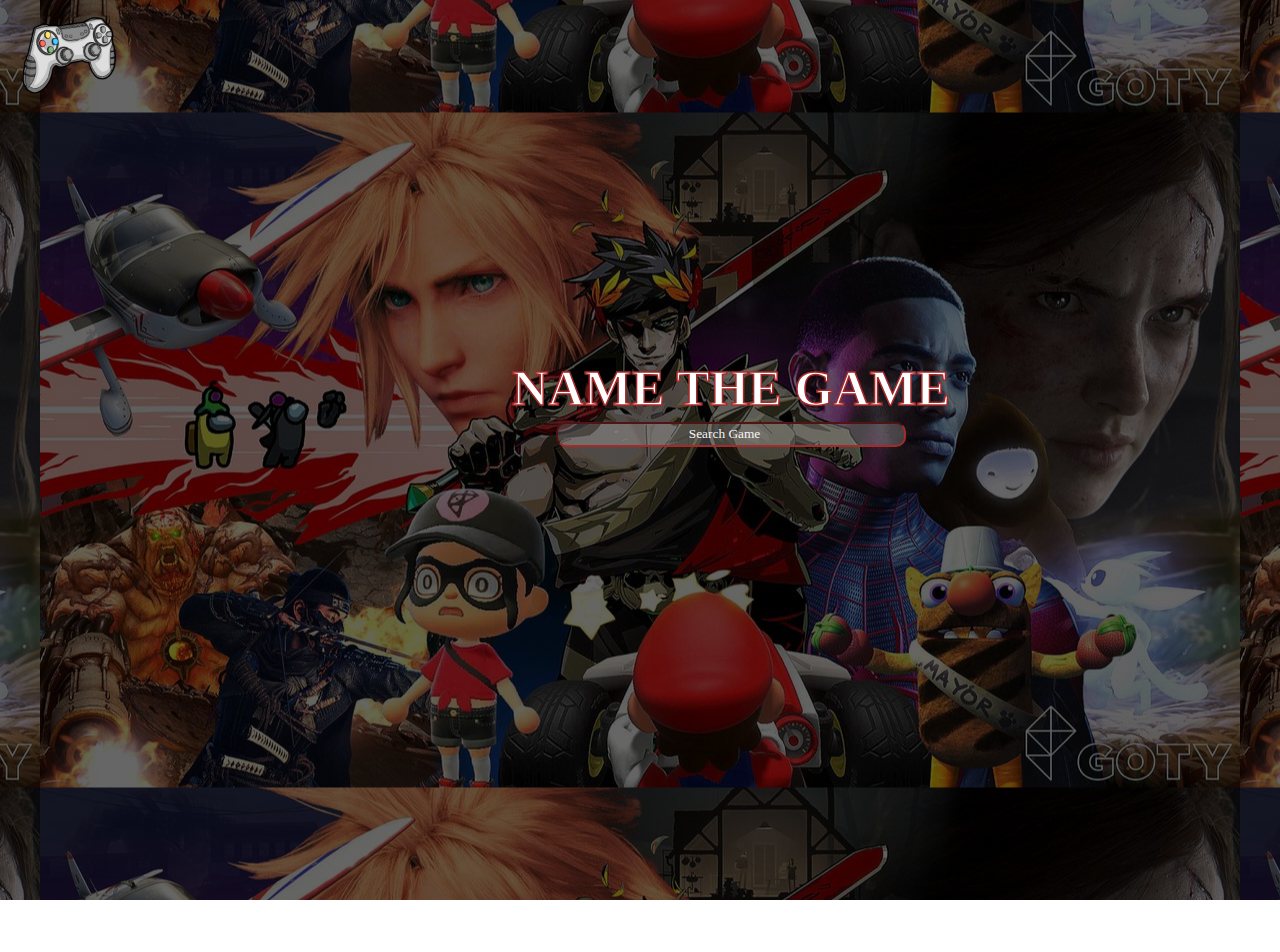
<file: index.html>
<!DOCTYPE html>
<html lang="en">
<head>
  <meta charset="UTF-8">
  <meta name="viewport" content="width=device-width, initial-scale=1.0">
  <title>Home - NameTheGame</title>
  <link rel="stylesheet" type="text/css" href="SiteStyle.css"/>
  <link rel ="icon" href = "favicon.ico" type="image/x-icon">
</head>
<body onload="onLoad()">
  <div>
    <div class ="CenterPageElements">
      <h1>NAME THE GAME</h1>
      <form id="form-search-bar" method="post" role="search" style="text-align: center;">
        <input id="search-bar" type="search" class="HomePageSearch" placeholder="Search Game">
      </form>
    </div>

    
    
    <div id="SideMenu">
      <div id="side-menu-button" class="toggle-btn">
        <button type="submit" class="menuButton">
          <img class="controllerMenu" src="./resources/menuController.png">
        </button>

        <div class="red-coding-owl-div">
              <img class="red-coding-owl" src="./resources/codingowl.png"> 
        </div>

      </div>
      <ul class="menuItems">
        <li><a href="http://localhost:8080/About.html">About</a></li>
      </ul>
    </div>
    
    <!-- Load in javascript -->
    <script type="text/javascript" src="/js/index.js" defer></script>
  </div>
</body>
</html>
</file>
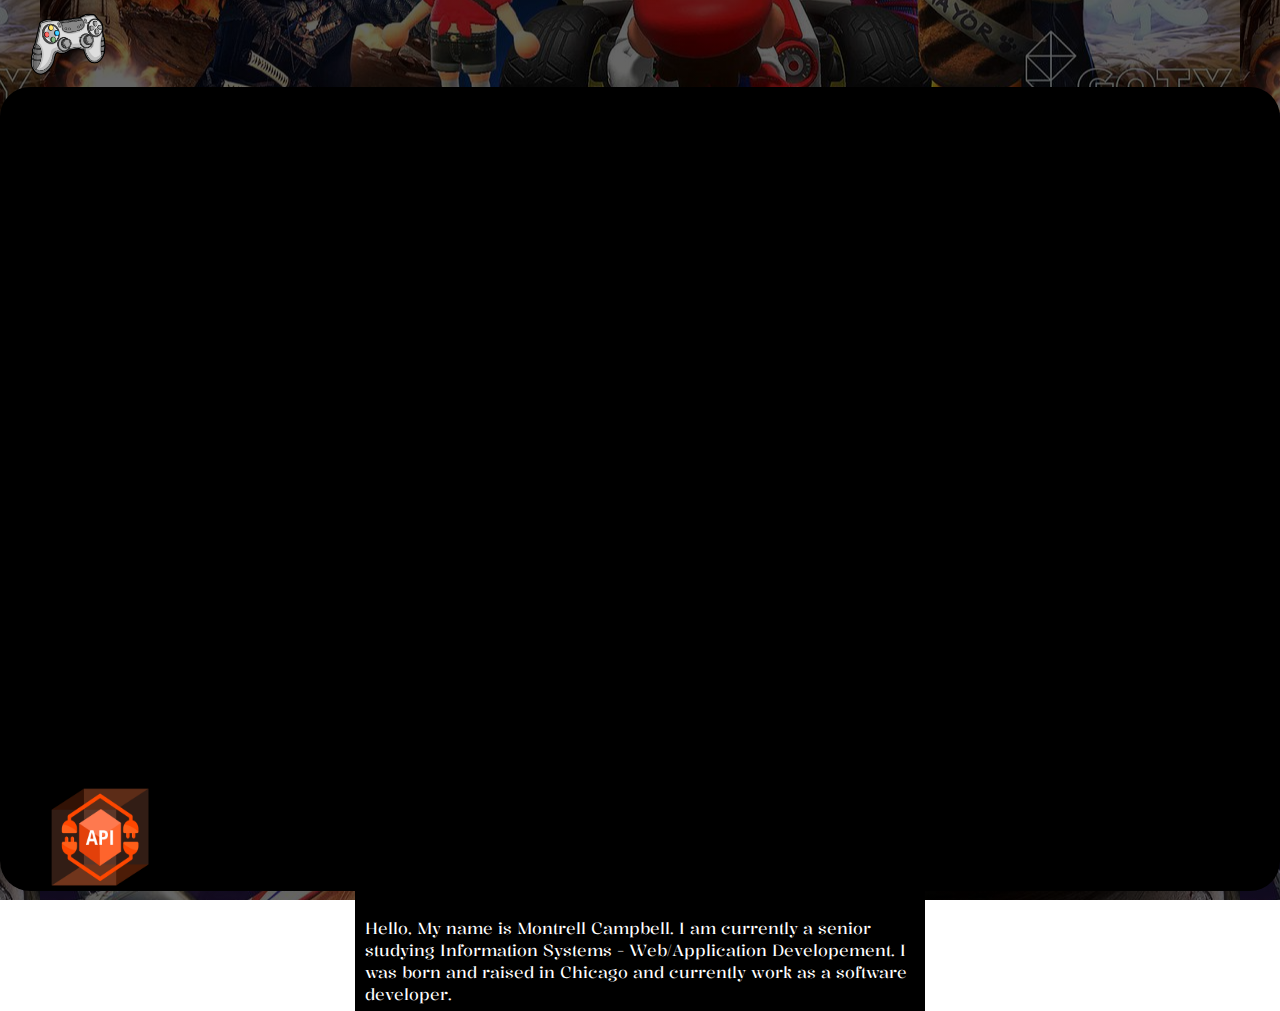
<file: About.html>
<!DOCTYPE html>
<html lang="en">
<head>
  <meta charset="UTF-8">
  <meta name="viewport" content="width=device-width, initial-scale=1.0">
  <title>Game Details - NameTheGame</title>
  <link rel="stylesheet" type="text/css" href="SiteStyle.css"/>

  <link rel="preconnect" href="https://fonts.googleapis.com">
  <link rel="preconnect" href="https://fonts.gstatic.com" crossorigin>
  <link href="https://fonts.googleapis.com/css2?family=Kalnia&display=swap" rel="stylesheet">
</head>
<body onload="onLoad()">
  <div id = "maindiv">

  
  
      
     
  </div>
  
  <script type="text/javascript" src="/js/About.js" defer></script>
</body>
</html>
</file>
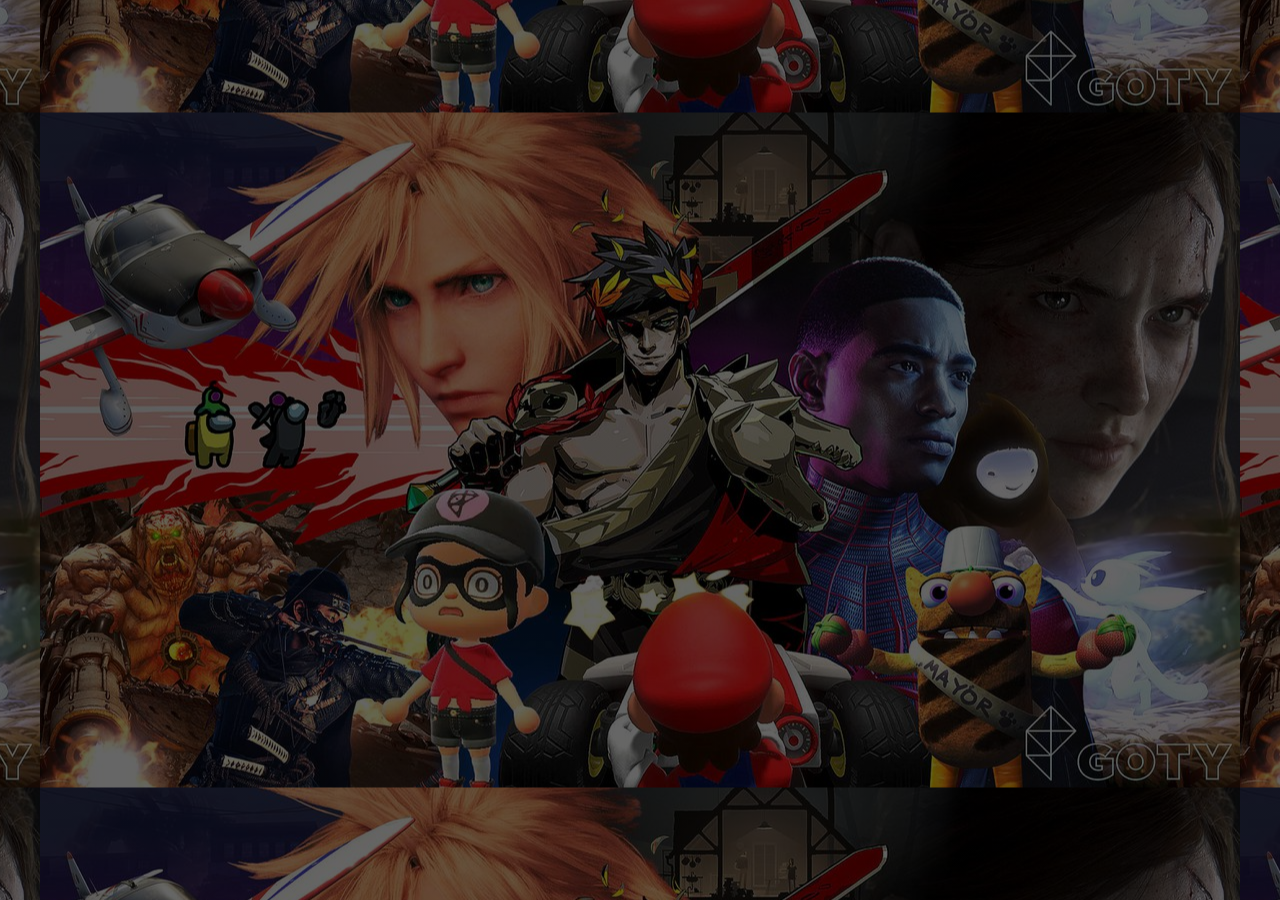
<file: gameDetails.html>
<!DOCTYPE html>
<html lang="en">
<head>
  <meta charset="UTF-8">
  <meta name="viewport" content="width=device-width, initial-scale=1.0">
  <link rel="stylesheet" type="text/css" href="SiteStyle.css"/>
  <title>Document</title>
</head>
<body>
  <div id = 'main-div'>
    


  </div>
  <div id="outter-div">

    
  </div>

<script type="text/javascript" src="/js/gameDetails.js" defer></script>
</body>
</html>
</file>
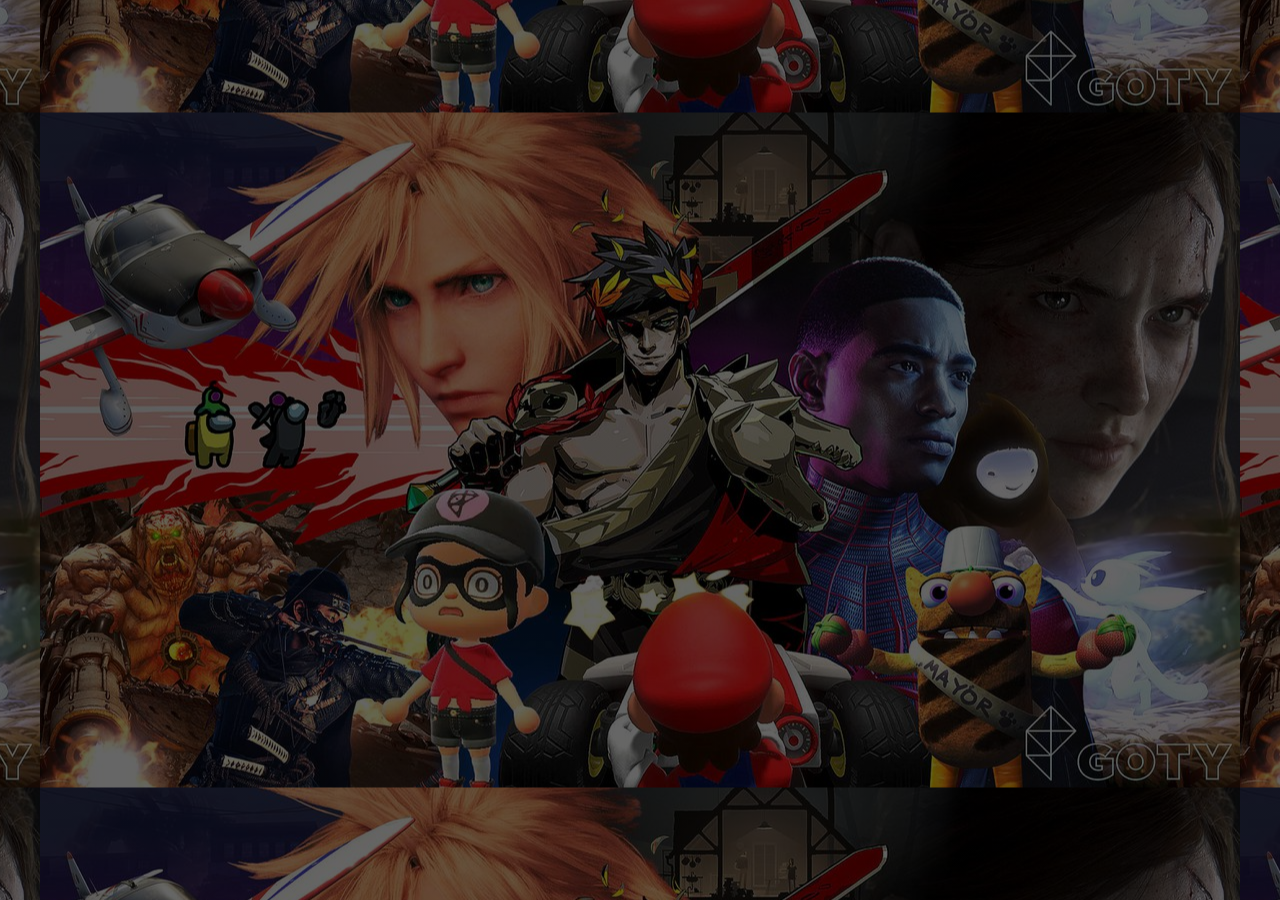
<file: games.html>
<!DOCTYPE html>
<html lang="en">
<head>
  <meta charset="UTF-8">
  <meta name="viewport" content="width=device-width, initial-scale=1.0">
  <title>Game Details - NameTheGame</title>
  <link rel="stylesheet" type="text/css" href="SiteStyle.css"/>
</head>
<body onload="onLoad()">
  <div id = "main-div">

  </div>
    <div class="grid-layout" id ='gridlay'>
      
      <!-- Load in javascript -->
      <script type="text/javascript" src="./js/games.js" defer></script>
    </div>
  
</body>
</html>
</file>
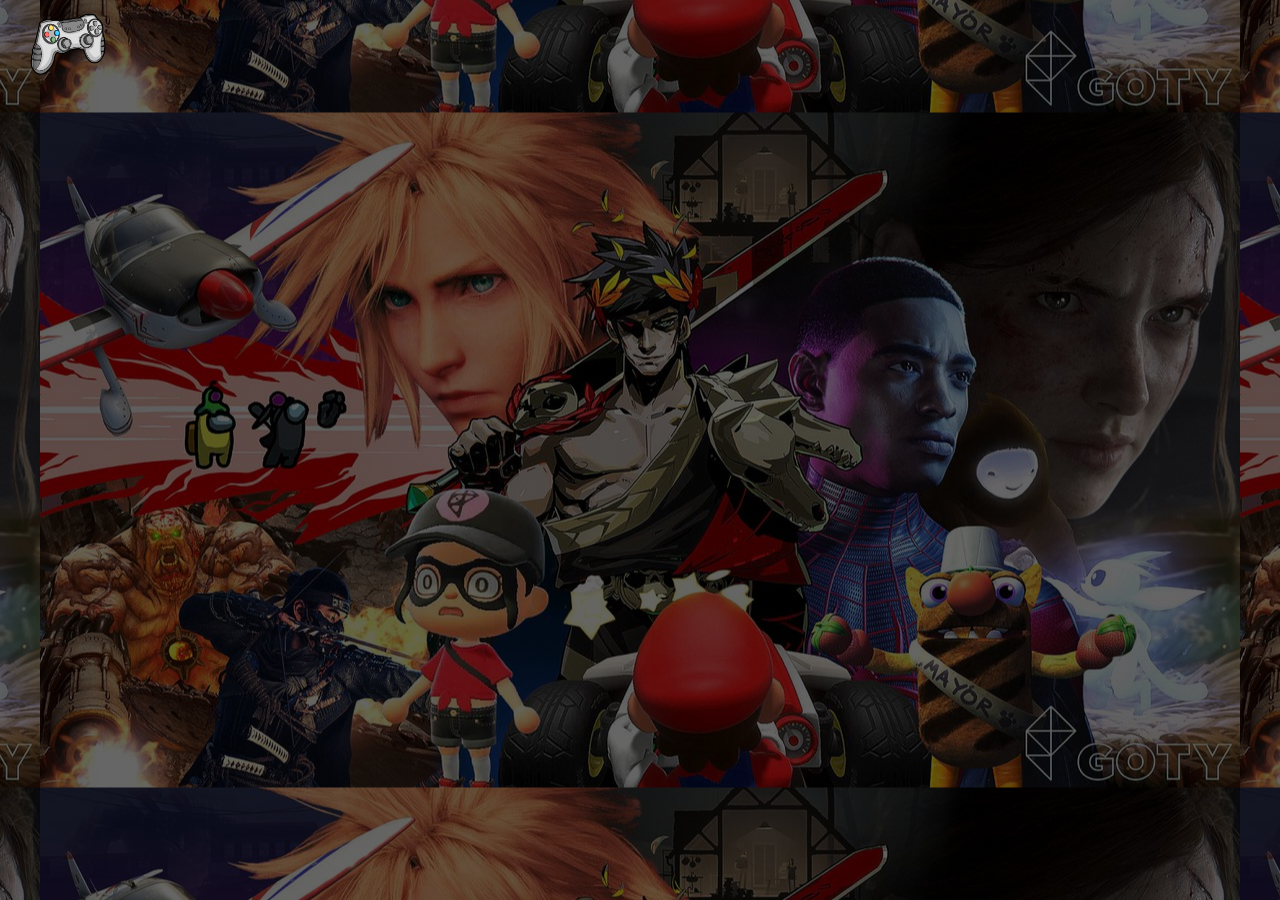
<file: trailer.html>
<!DOCTYPE html>
<html lang="en">
<head>
  <meta charset="UTF-8">
  <meta name="viewport" content="width=device-width, initial-scale=1.0">
  <title>Document</title>
  <link rel="stylesheet" type="text/css" href="SiteStyle.css"/>
</head>
<body>
  
  <div id = 'main-div'>
    <form id="trailer" method="post" role="search" style="text-align: center;">
    

    </form>
  </div>

  <div id ='outter-div'>
    
  </div>


  <script type="text/javascript" src="/js/trailer.js" defer></script>
</body>
</html>
</file>
<file: SiteStyle.css>
h1{
  font-family:Cambria, Cochin, Georgia, Times, 'Times New Roman', serif;
  display: inline;
  margin-top: 10%;
  font-size: 50px;
  color: white;
  margin-bottom: 5px;
  -webkit-text-stroke: 1.5px brown;
}

h2{
  font-family:Cambria, Cochin, Georgia, Times, 'Times New Roman', serif;
  display: inline;
  margin-top: 10%;
  font-size: 50px;
  color: white;
  margin-bottom: 5px;
  -webkit-text-stroke: 1.5px brown;
  text-decoration: underline;
  margin-left: 30px;
}

body{
  background-image: linear-gradient(rgba(0,0,0,.60), rgba(0,0,0,.60)), url(./resources/GamesBackground.jpg);
  margin: 0% 0% 0% 0%;
  background-position: center;
  background-attachment: fixed;
}

.HomePageSearch{
  color: whitesmoke;
  text-align: center;
  font-family: Georgia, 'Times New Roman', Times, serif;
  margin: auto;
  border-radius: 10px;
  border-color: brown;
  background-color: rgba(255, 255, 255, 0.2);
  width: 350px;
  height: 25px;  
}

.HomePageSearch::placeholder{
  color: whitesmoke;
}

.CenterPageElements{
  display: flex;
  flex-direction: column;
  position: absolute;
  top: 35%;
  left: 40%;
}

#SideMenu{
  background-color: black;
  position: absolute;
  border-width: 1px;
  border-style:double;
  border-color:brown;
  height: 950px;
  width: 200px;
  float: left;
  margin: 0px 0px 0px 0px;
  left: -210px;
  transition: .4s;

  
}

#SideMenu.active{
  left: 0;
}

.controllerMenu{
  transform: scaleX(-1);
  width: 100px;
  margin-left: 70px;
}

.controllerMenu2{
  float: left;
  transform: scaleX(-1);
  width: 80px;
  margin-left: 20px;
}

.menuButton{
  background-color: rgba(0, 0, 0, 0);
  border-color: rgba(0,0,0,0);
  position: absolute;
  cursor: pointer;
  left: 150px;
}

.homebutton{
  background-color: rgba(0, 0, 0, 0);
  border-color: rgba(0,0,0,0);
}

.menuItems{
  color: white;
  list-style: none;
  text-align: center;
  padding: 20px;
  margin-top: 20px;
  font-family:'Gill Sans', 'Gill Sans MT', Calibri, 'Trebuchet MS', sans-serif;
  cursor: pointer;
  font-weight: 1000;
}

.menuItems li{
  margin-bottom: 80px;
}

.grid-layout{
  display: grid;
  gap: 1rem;
  grid-template-columns: 1fr 1fr 1fr;
  justify-content: center;
  align-items: center;
  text-align: center;
  margin: 10px 40px 40px 40px;
}

.grid-div-styling{
  background-color:brown;
  text-align: center;
  border: 2px solid whitesmoke;
  border-radius: 30px;
  display: inline-block; 
  margin: 5px; 
}

.grid-img-styling {
  max-width: 100%;
  max-height: 100%;
  display: block;
  margin: 0 auto; 
  margin-bottom: 5px;
}


.grid-button-styling{
  width: 100px;
  height: 25px;
  border-radius: 30px;
  background-color: whitesmoke;
  color: brown;
  font-style: oblique;
  margin-bottom: 5px;
}

h3{
  color: whitesmoke;
}

.cover-styling{

  margin: 30px 75px 30px 75px;

}

.game-title-div{
  text-align: center;
}

.data-div{
  background-color: black;
  border-radius: 30px;
  border: 3px solid whitesmoke;
  margin: 30px;
}

.cover-div{
  display: flex;
}

.game-summary{
  color: whitesmoke;
  font-family:'Lucida Sans', 'Lucida Sans Regular', 'Lucida Grande', 'Lucida Sans Unicode', Geneva, Verdana, sans-serif;
  font-size: larger;
}

.game-summary-div{
  margin-top:30px;
  margin-right: 30px;
}

.game-release{
  color: whitesmoke;
  font-family:'Lucida Sans', 'Lucida Sans Regular', 'Lucida Grande', 'Lucida Sans Unicode', Geneva, Verdana, sans-serif;
  font-size: larger;
}

.release-date-div{
  margin-left: 75px;
  display: block;
}

.rating-div{
  margin-left: 75px;
  display: flex;
}

.game-rating{
  color: whitesmoke;
  font-family:'Lucida Sans', 'Lucida Sans Regular', 'Lucida Grande', 'Lucida Sans Unicode', Geneva, Verdana, sans-serif;
  font-size: larger;
}

.charactersPageButton{

  display: block;
  margin: 0 auto; 
  border-radius: 30px;
  border: 0px;
  height: 45px;
  width: 150px;
  color: whitesmoke;
  background-color: brown;
  font-family:'Lucida Sans', 'Lucida Sans Regular', 'Lucida Grande', 'Lucida Sans Unicode', Geneva, Verdana, sans-serif;
  margin-bottom: 20px;


}

.i-frame{
  display: block;
  margin: 0 auto; /
}

.back-button{
  border-radius: 30px;
  border: 2px solid whitesmoke;
  height: 45px;
  width: 150px;
  color: whitesmoke;
  background-color: brown;
  font-family:'Lucida Sans', 'Lucida Sans Regular', 'Lucida Grande', 'Lucida Sans Unicode', Geneva, Verdana, sans-serif;
  margin-left: 40px;
  margin-top: 50px;

}

.red-coding-owl-div{
  display: flex;
  align-items: center;
  justify-content: center;
  height: 20vh; 
  margin: 0 auto; 
  max-width: 300px; 
}


.red-coding-owl{
  transform: scaleX(-1);
  width: 300px;
}

li a {
  color: white;
  text-decoration: none;
}


.video{
  background-color: black;
  border-radius: 30px;
}


.about-me-div{

  
  display: block;
  margin: 0 auto; 
  background-color: black;
  height: 100px;
  width: 550px;
  padding: 10px;

}

.about-me-p{
  font-family: 'Kalnia';
}

.api-image{
  width: 100px;
  height: 100px;
  margin-left: 50px;
}

.table-data{
  color: whitesmoke;
  margin-left: 100px;
  margin-bottom: 30px;
  white-space: pre;
}
</file>
